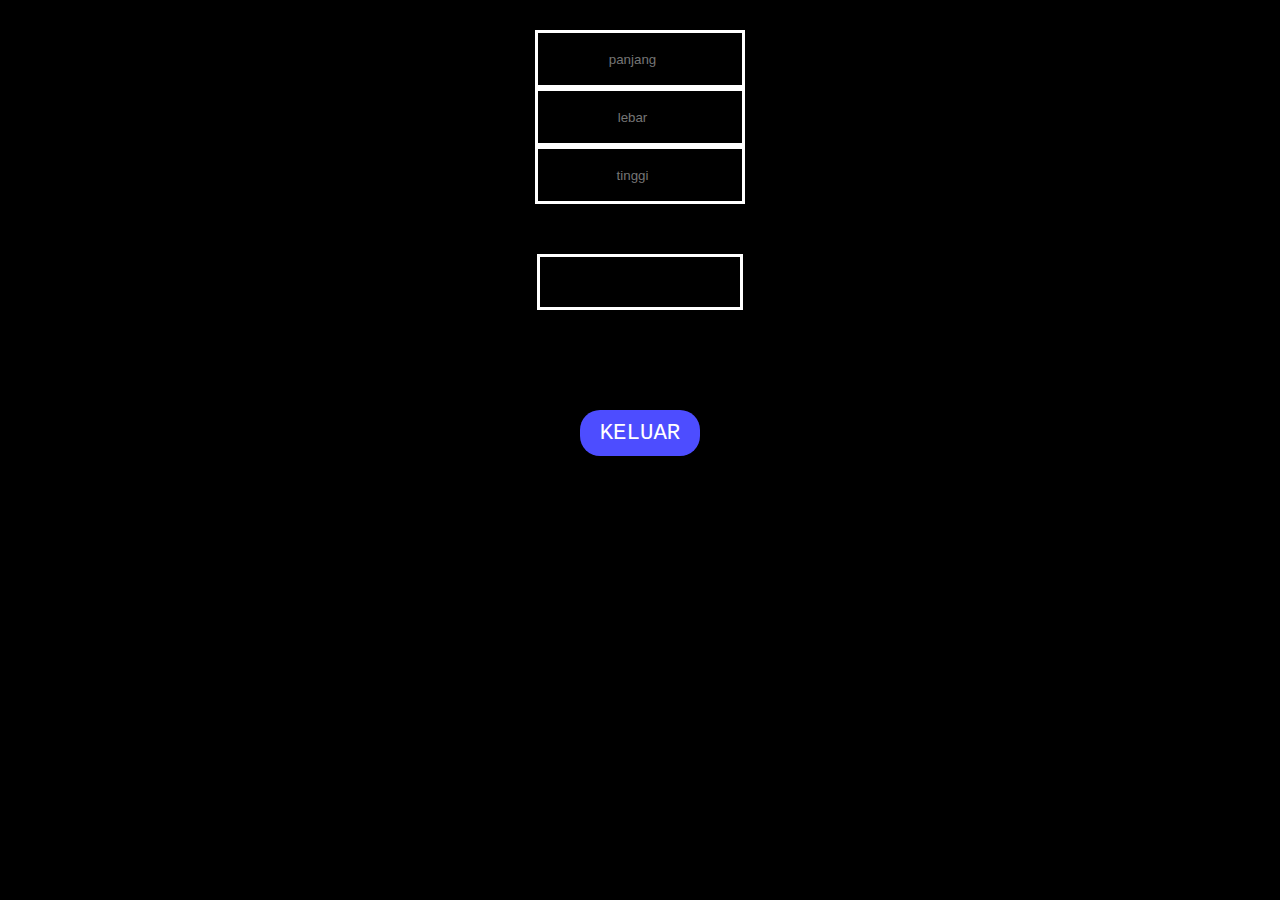
<file: balok.html>
<!DOCTYPE html>
<html lang="en">
<head>
    <meta charset="UTF-8">
    <meta name="viewport" content="width=device-width, initial-scale=1.0">
    <title>volume Balok </title>
    <link rel="stylesheet" href="luas.css">
</head>
<body>
    <div class="container program">
        <input type="number" name="" id="input-panjang" placeholder="panjang">
        <input type="number" name="" id="input-lebar" placeholder="lebar">
        <input type="number" name="" id="input-tinggi" placeholder="tinggi">
        <div class="hasil">
            <span></span>
        </div>
        <div class="keluar menu">
            <span><a href="volume.html">KELUAR</a></span>
        </div>
    </div>
    <script>
        const inputPanjang = document.getElementById('input-panjang');
        const inputLebar = document.getElementById('input-lebar');
        const inputTinggi = document.getElementById('input-tinggi');
        const hasil = document.querySelector('.hasil span');


        // function ini berfungsi untuk mengembalikan nilai dari kotak inputan
        function getPanjang() {
            return Number(inputPanjang.value);
        }
        
        function getLebar() {
            return Number(inputLebar.value);
        }

        function getTinggi() {
            return Number(inputTinggi.value);
        }

        function getVolume() {
            let volume = getPanjang() * getLebar() * getTinggi();
            hasil.innerHTML = `${volume} cm3`;    
        }

        // ketika kolom input di masukkan input di klik maka jalankan function getVolume
        inputPanjang.addEventListener('input', getVolume);
        inputLebar.addEventListener('input', getVolume);
        inputTinggi.addEventListener('input', getVolume);
    </script>
</body>
</html>
</file>
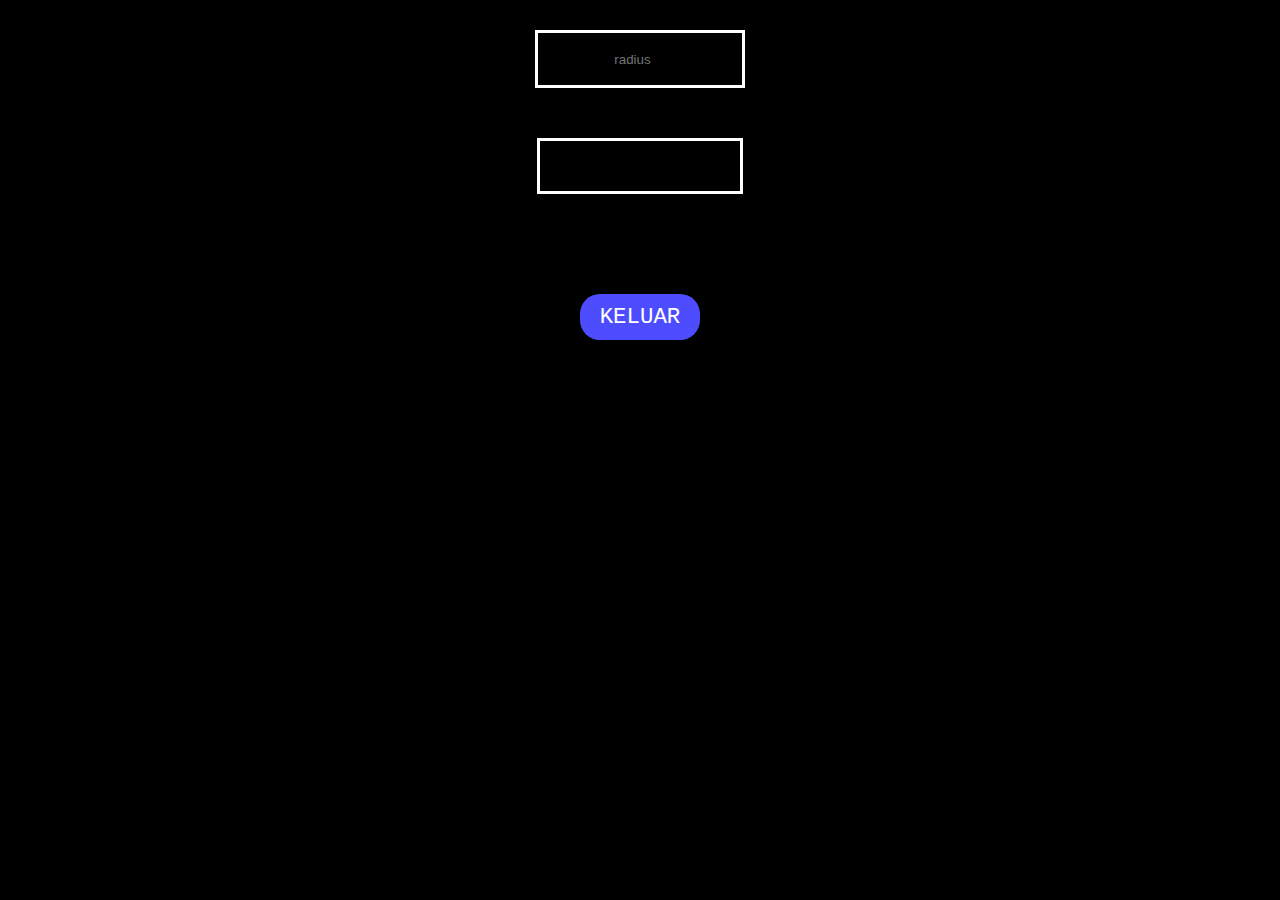
<file: bola.html>
<!DOCTYPE html>
<html lang="en">
<head>
    <meta charset="UTF-8">
    <meta name="viewport" content="width=device-width, initial-scale=1.0">
    <title>Volume Bola </title>
    <link rel="stylesheet" href="luas.css">
</head>
<body>
    <div class="container program">
        <input type="number" name="" id="input-radius" placeholder="radius">
        <div class="hasil">
            <span></span>
        </div>
        <div class="keluar menu">
            <span><a href="volume.html">KELUAR</a></span>
        </div>
    </div>
    <script>
        const input = document.getElementById('input-radius');
        const phi = 3.14;
        const hasil = document.querySelector('.hasil span');


        // function ini berfungsi untuk mengembalikan nilai dari kotak inputan
        function getRadius() {
            return Number(input.value);
        }

        function getVolume() {
            let volume = (4 / 3) * phi * getRadius() * getRadius() * getRadius();
            hasil.innerHTML = `${volume} cm3`;    
        }

        // ketika kolom input di masukkan input di klik maka jalankan function getVolume
        input.addEventListener('input', getVolume);
    </script>
</body>
</html>
</file>
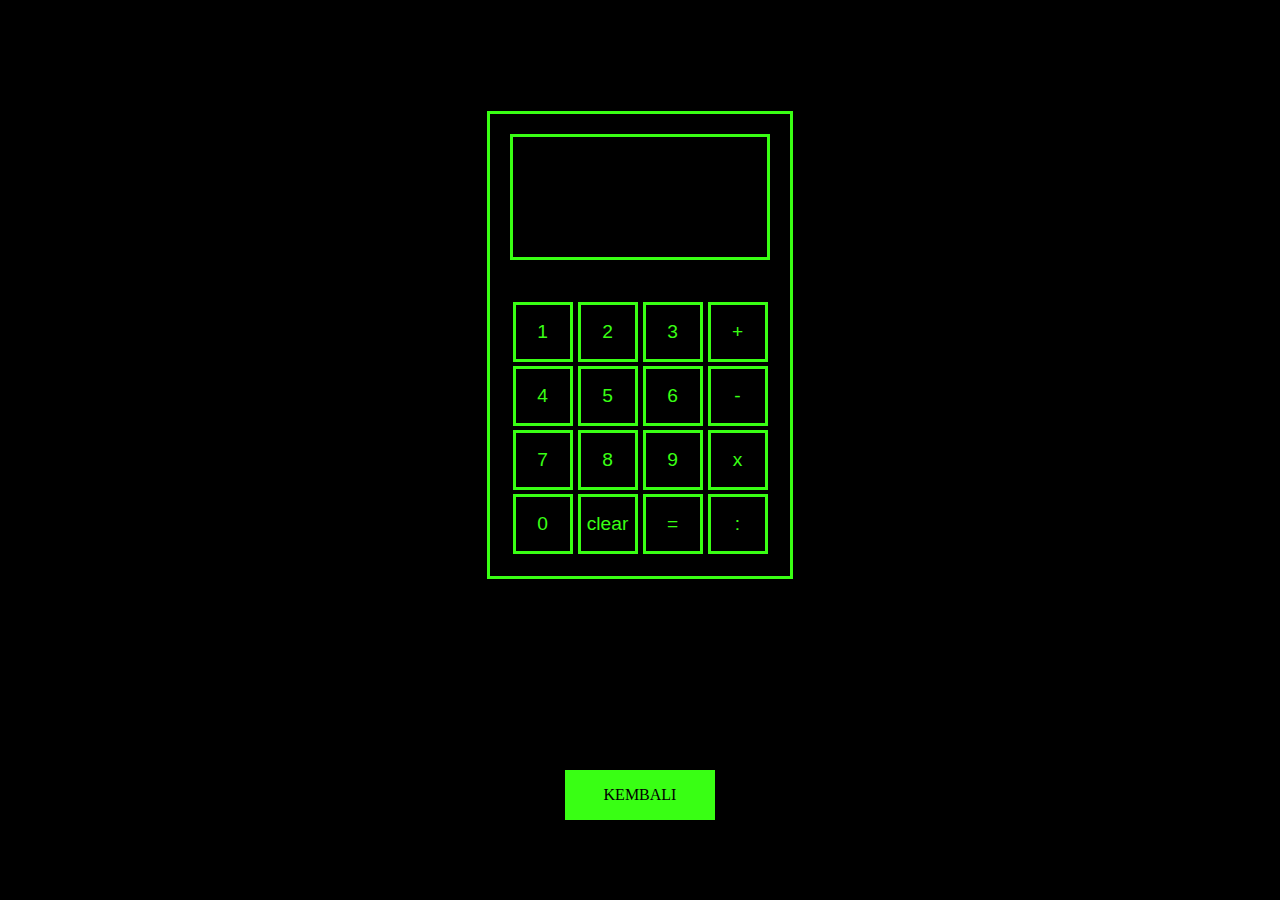
<file: calculator.html>
<!DOCTYPE html>
<html lang="en">
<head>
    <meta charset="UTF-8">
    <meta name="viewport" content="width=device-width, initial-scale=1.0">
    <title>Document</title>
    <link rel="stylesheet" href="general.css">
    <link rel="stylesheet" href="calculator.css">
    <link rel="stylesheet" href="fontstyle.css">
</head>
<body>
    <div class="container"> 
        <div class="main-calculator">
            <div class="screen">
                <span class="number"></span>
            </div>
            <div class="button">
                    <div class="1" name="angka">
                        <span>1</span>
                    </div>
                    <div class="2" name="angka">
                        <span>2</span>
                    </div>
                    <div class="3" name="angka">
                        <span>3</span>
                    </div>
                    <div class="+" name="operator">
                        <span>+</span>
                    </div>
                    <div class="4" name="angka">
                        <span>4</span>
                    </div>
                    <div class="5" name="angka">
                        <span>5</span>
                    </div>
                    <div class="6" name="angka">
                        <span>6</span>
                    </div>
                    <div class="-" name="operator">
                        <span>-</span>
                    </div>
                    <div class="7" name="angka">
                        <span>7</span>
                    </div>
                    <div class="8" name="angka">
                        <span>8</span>
                    </div>
                    <div class="9" name="angka">
                        <span>9</span>
                    </div>
                    <div class="x" name="operator">
                        <span>x</span>
                    </div>
                    <div class="0" name="angka">
                        <span>0</span>
                    </div>
                    <div class="clear" name="hapus">
                        <span>clear</span>
                    </div>
                    <div class="sama-dengan" name="sama-dengan">
                        <span>=</span>
                    </div>                
                    <div class=":" name="operator">
                        <span>:</span>
                    </div>
            </div>
        </div>
        <div class="button-kembali">
            <span><a href="index.html">KEMBALI</a></span>
        </div>
    </div>
    <script src="calculator.js"></script>
</body>
</html>
</file>
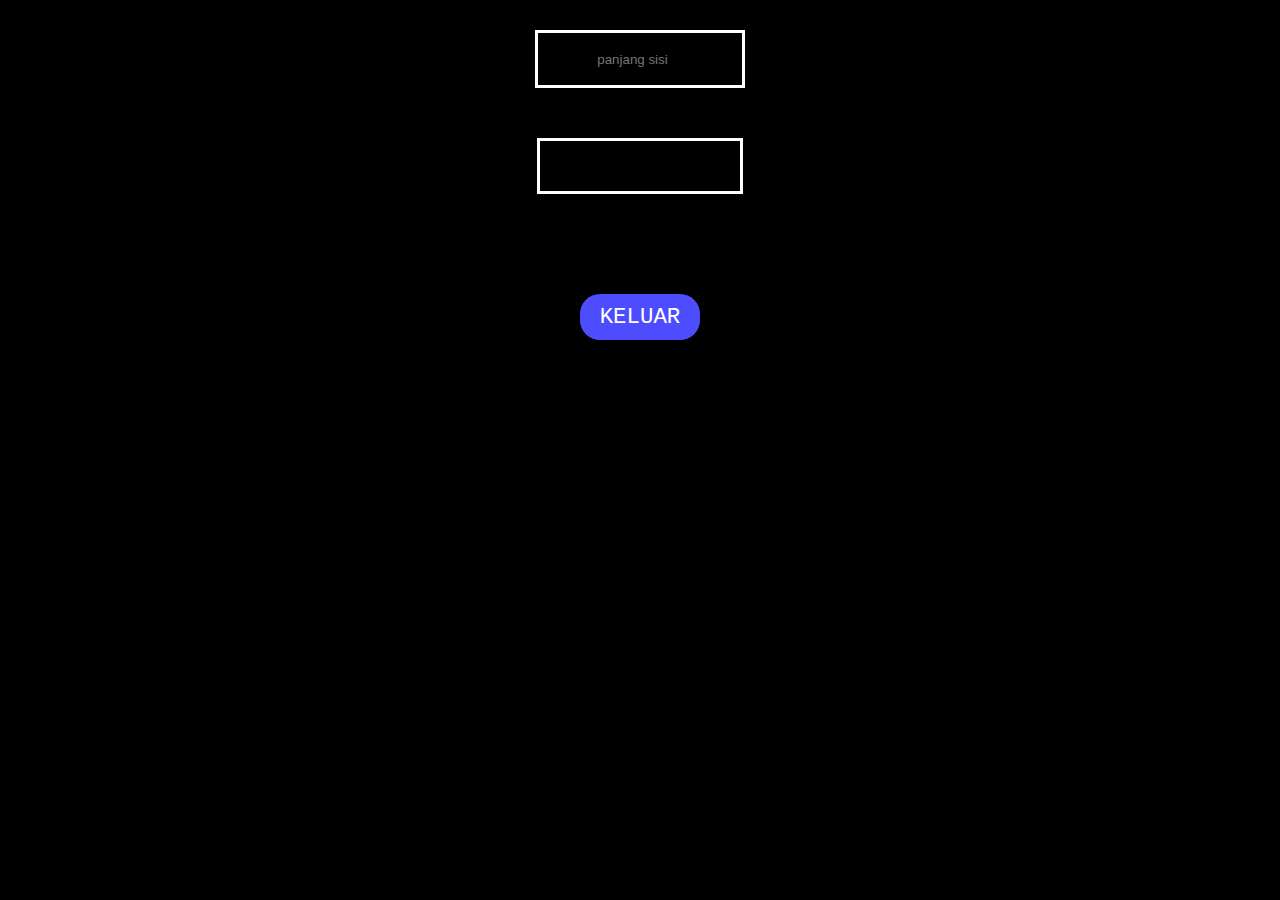
<file: kubus.html>
<!DOCTYPE html>
<html lang="en">
<head>
    <meta charset="UTF-8">
    <meta name="viewport" content="width=device-width, initial-scale=1.0">
    <title>Volume Kubus</title>
    <link rel="stylesheet" href="luas.css">
</head>
<body>
    <div class="container program">
        <input type="number" name="" id="input-sisi" placeholder="panjang sisi">
        <div class="hasil">
            <span></span>
        </div>
        <div class="keluar menu">
            <span><a href="volume.html">KELUAR</a></span>
        </div>
    </div>
    <script>

        // -- kode javascript --

        // varibel untuk menampung element
        const input= document.getElementById('input-sisi');
        const hasil = document.querySelector('.hasil span');

        // function ini berfungsi untuk mengembalikan nilai dari kotak inputan
        function getSisi() {
            return Number(input.value);
        }


        function getVolume() {
                let volume = getSisi() * getSisi() * getSisi();
                hasil.innerHTML = `${volume} cm3`;   
        }
        
        // ketika kolom input di masukkan input di klik maka jalankan function getVolume
        input.addEventListener('input', getVolume);
    </script>
</body>
</html>
</file>
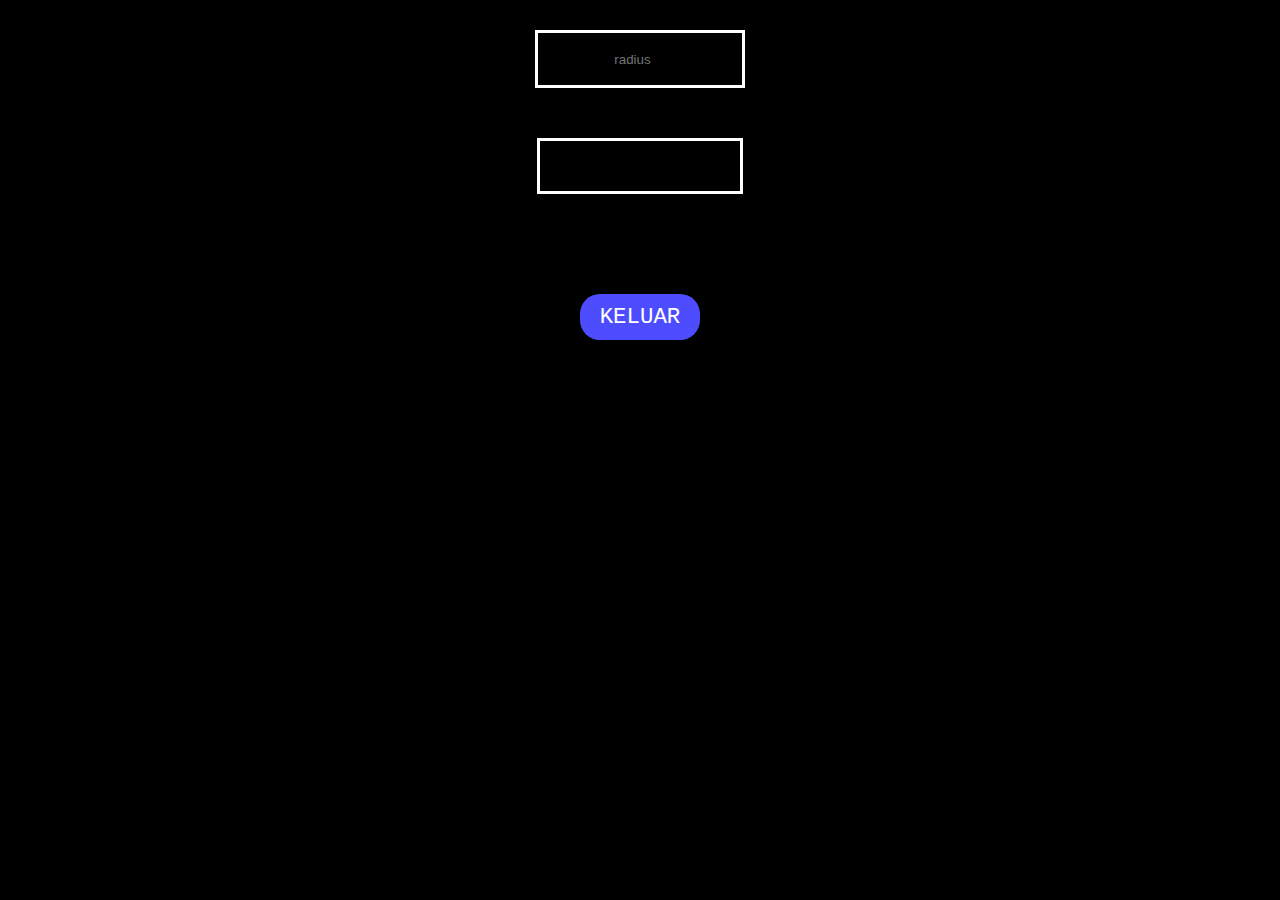
<file: lingkaran.html>
<!DOCTYPE html>
<html lang="en">
<head>
    <meta charset="UTF-8">
    <meta name="viewport" content="width=device-width, initial-scale=1.0">
    <title>Luas Lingkaran</title>
    <link rel="stylesheet" href="luas.css">
</head>
<body>
    <div class="container program">
        <input type="number" name="" id="input-sisi" placeholder="radius">
        <div class="hasil">
            <span></span>
        </div>
        <div class="keluar menu">
            <span><a href="luas.html">KELUAR</a></span>
        </div>
    </div>
    <script>
        const input= document.getElementById('input-sisi');
        const hasil = document.querySelector('.hasil span');
        const phi = 3.14;

        function getRadius() {
            return Number(input.value);
        }

        function getLuas() {
                let luas = phi * getRadius() * getRadius();
                hasil.innerHTML = `${luas} cm2`;    
        }

        input.addEventListener('input', getLuas);
    </script>
</body>
</html>
</file>
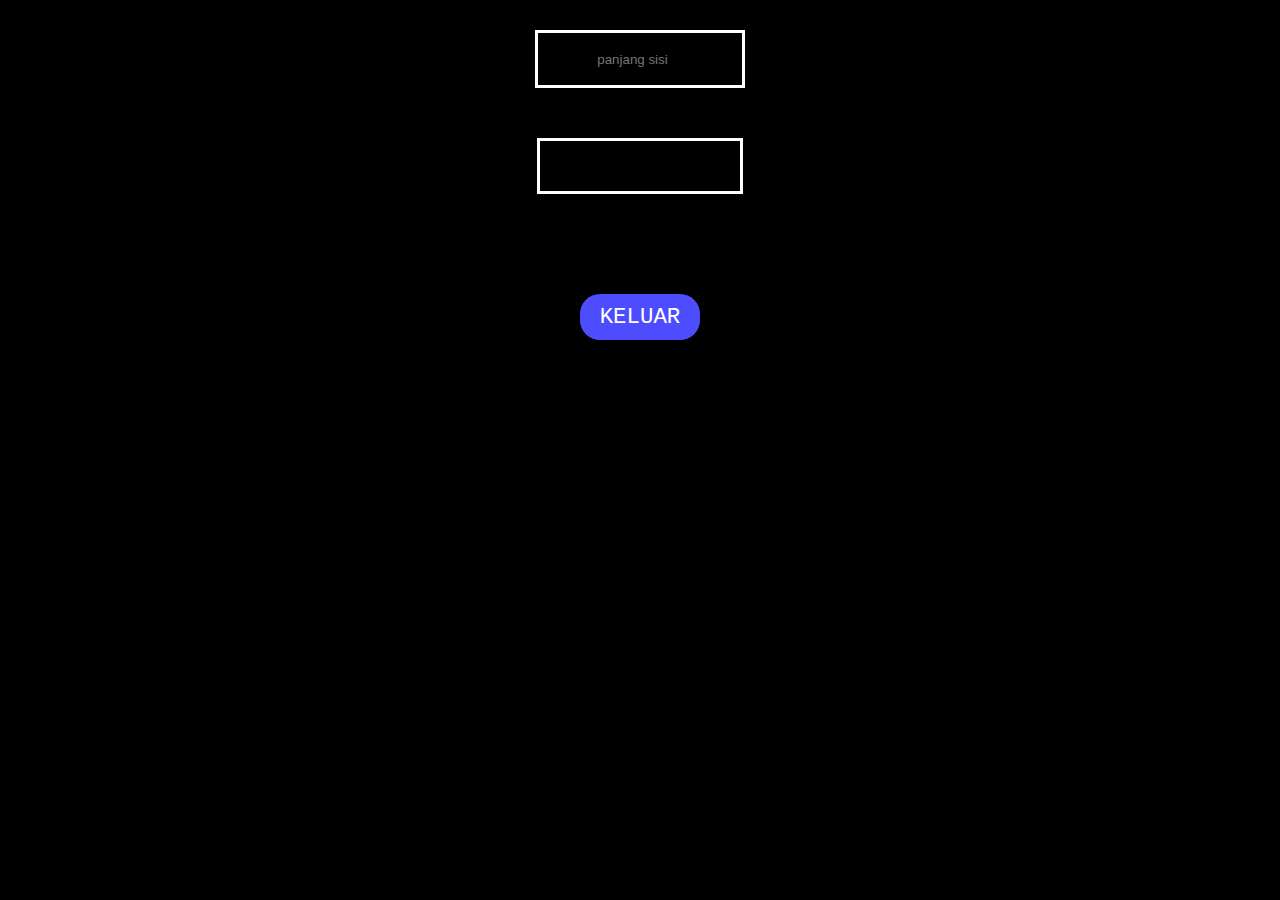
<file: persegi.html>
<!DOCTYPE html>
<html lang="en">
<head>
    <meta charset="UTF-8">
    <meta name="viewport" content="width=device-width, initial-scale=1.0">
    <title>Luas Persegi</title>
    <link rel="stylesheet" href="luas.css">
</head>
<body>
    <div class="container program">
        <input type="number" name="" id="input-sisi" placeholder="panjang sisi">
        <div class="hasil">
            <span></span>
        </div>
        <div class="keluar menu">
            <span><a href="luas.html">KELUAR</a></span>
        </div>
    </div>
    <script>
        // code javascript untuk program persegi
        const input = document.getElementById('input-sisi');
        const hasil = document.querySelector('.hasil span');

        function getSisi() {
            return Number(input.value);
        }

        function getLuas() {
                let luas = getSisi() * getSisi();
                hasil.innerHTML = `${luas} cm2`;   
        }
        
        // ketika kotak input di isi maka jalankan function getLuas
        input.addEventListener('input', getLuas);
    </script>
</body>
</html>
</file>
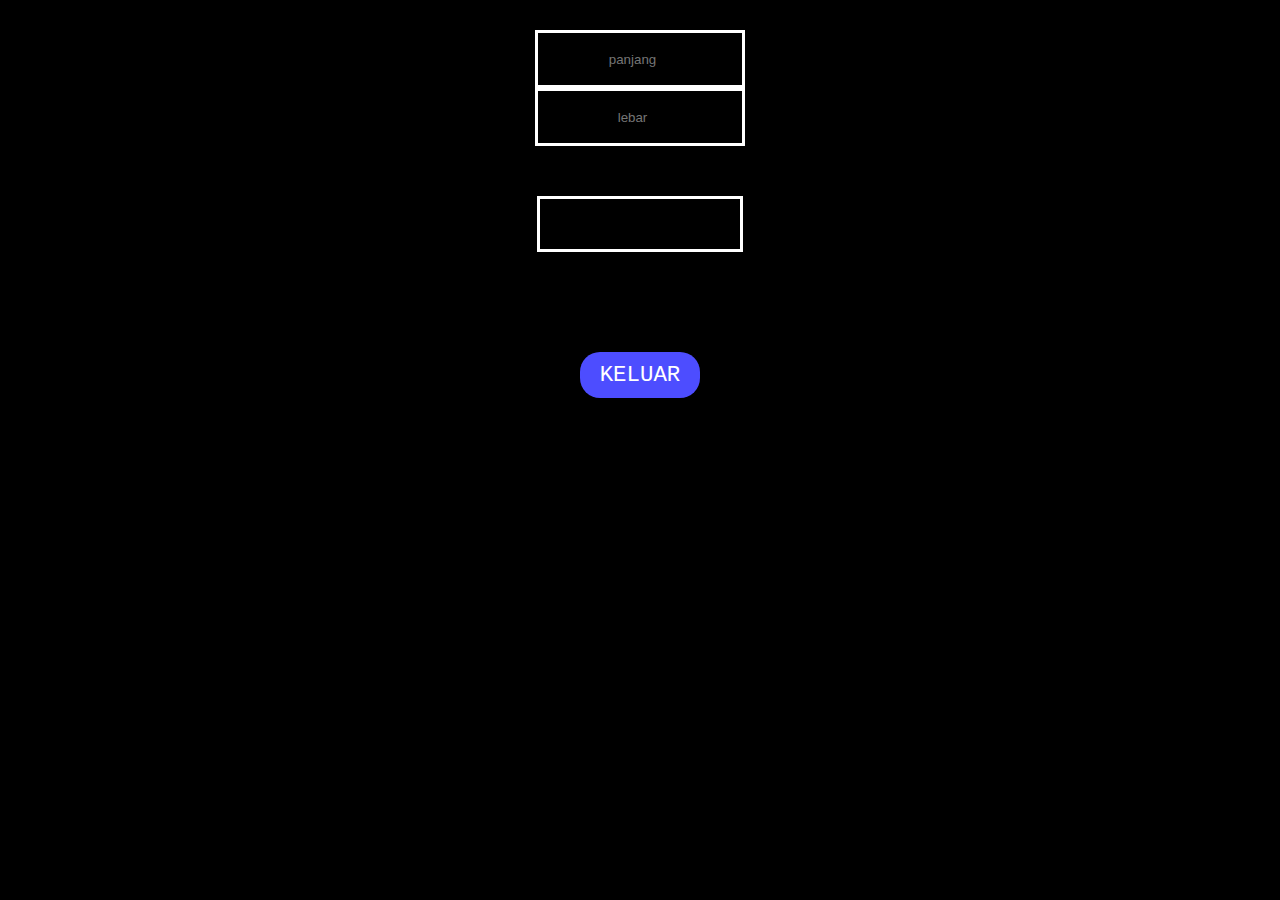
<file: persegipanjang.html>
<!DOCTYPE html>
<html lang="en">
<head>
    <meta charset="UTF-8">
    <meta name="viewport" content="width=device-width, initial-scale=1.0">
    <title>Luas Persegi Panjang</title>
    <link rel="stylesheet" href="luas.css">
</head>
<body>
    <div class="container program">
        <input type="number" name="" id="input-panjang" placeholder="panjang">
        <input type="number" name="" id="input-lebar" placeholder="lebar">
        <div class="hasil">
            <span></span>
        </div>
        <div class="keluar menu">
            <span><a href="luas.html">KELUAR</a></span>
        </div>
    </div>
    <script>
        const inputPanjang= document.getElementById('input-panjang');
        const inputLebar= document.getElementById('input-lebar');
        const hasil = document.querySelector('.hasil span');

        function getPanjang() {
            return Number(inputPanjang.value);
        }
        
        function getLebar() {
            return Number(inputLebar.value);
        }

        function getLuas() {
            let luas = getPanjang() * getLebar();
            hasil.innerHTML = `${luas} cm2`;    
        }

        inputPanjang.addEventListener('input', getLuas);
        inputLebar.addEventListener('input', getLuas);
    </script>
</body>
</html>
</file>
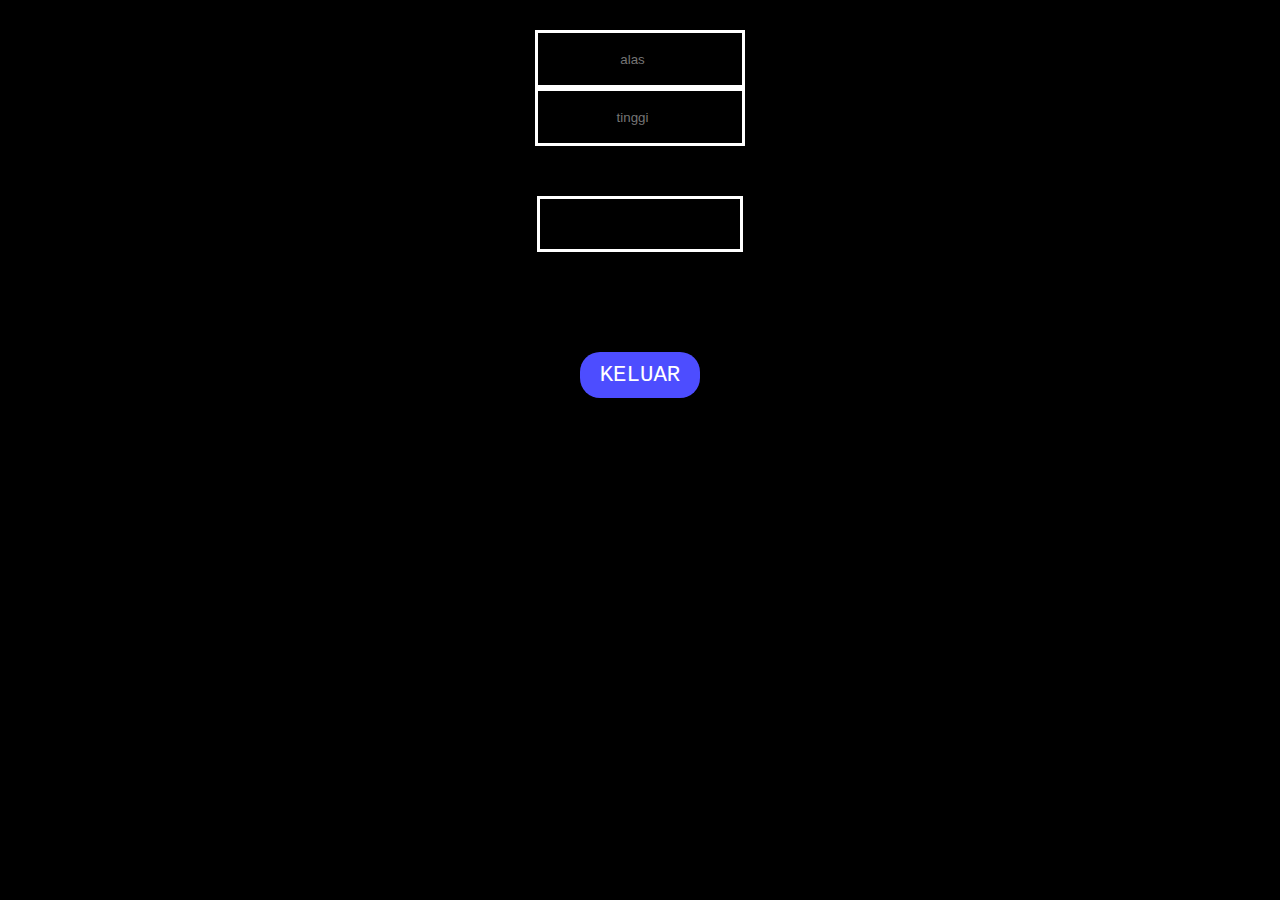
<file: sigitiga.html>
<!DOCTYPE html>
<html lang="en">
<head>
    <meta charset="UTF-8">
    <meta name="viewport" content="width=device-width, initial-scale=1.0">
    <title>Luas Persegi Panjang</title>
    <link rel="stylesheet" href="luas.css">
</head>
<body>
    <div class="container program">
        <input type="number" name="" id="input-alas" placeholder="alas">
        <input type="number" name="" id="input-tinggi" placeholder="tinggi">
        <div class="hasil">
            <span></span>
        </div>
        <div class="keluar menu">
            <span><a href="luas.html">KELUAR</a></span>
        </div>
    </div>
    <script>
        const inputAlas= document.getElementById('input-alas');
        const inputTinggi= document.getElementById('input-tinggi');
        const hasil = document.querySelector('.hasil span');

        function getAlas() {
            return Number(inputAlas.value);
        }
        
        function getTinggi() {
            return Number(inputTinggi.value);
        }

        function getLuas() {
            let luas = getAlas() * getTinggi() / 2;
            hasil.innerHTML = `${luas} cm2`;    
        }

        inputAlas.addEventListener('input', getLuas);
        inputTinggi.addEventListener('input', getLuas);
    </script>
</body>
</html>
</file>
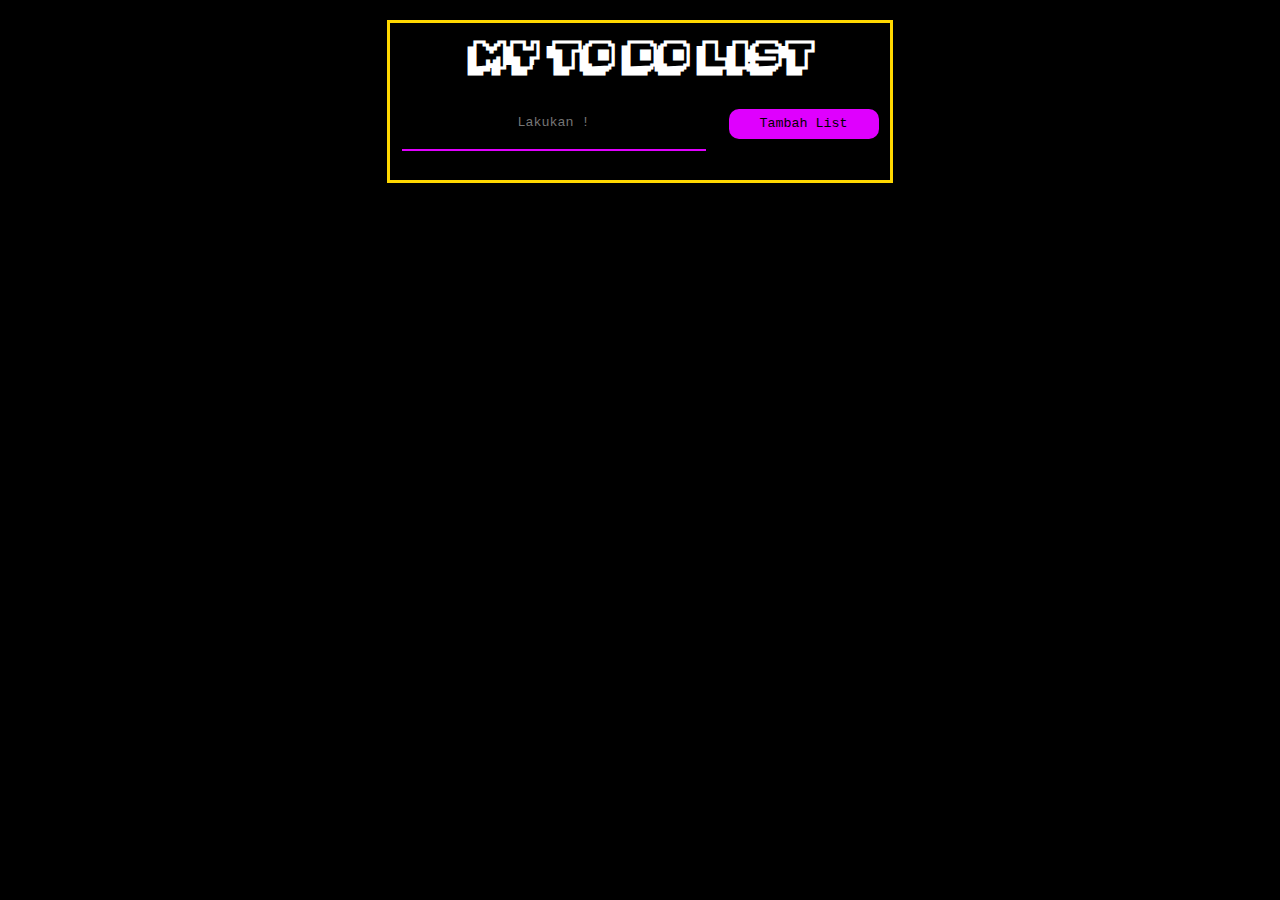
<file: todolist.html>
<!DOCTYPE html>
<html lang="en">
<head>
    <meta charset="UTF-8">
    <meta http-equiv="X-UA-Compatible" content="IE=edge">
    <meta name="viewport" content="width=device-width, initial-scale=1.0">
    <title>To Do List</title>
    <link rel="stylesheet" href="todolist.css">
    <link rel="stylesheet" href="fontstyle.css">
</head>
<body>
    <div class="container todo">
        <h2>MY TO DO LIST</h2>
        <div class="input">
            <input type="text" id="input" required placeholder="Lakukan !">
            <button id="tambah">Tambah List</button>
        </div>
        <ul class="daftar-list"></ul>
    </div>
    <script src="todolist.js"></script>
</body>
</html>
</file>
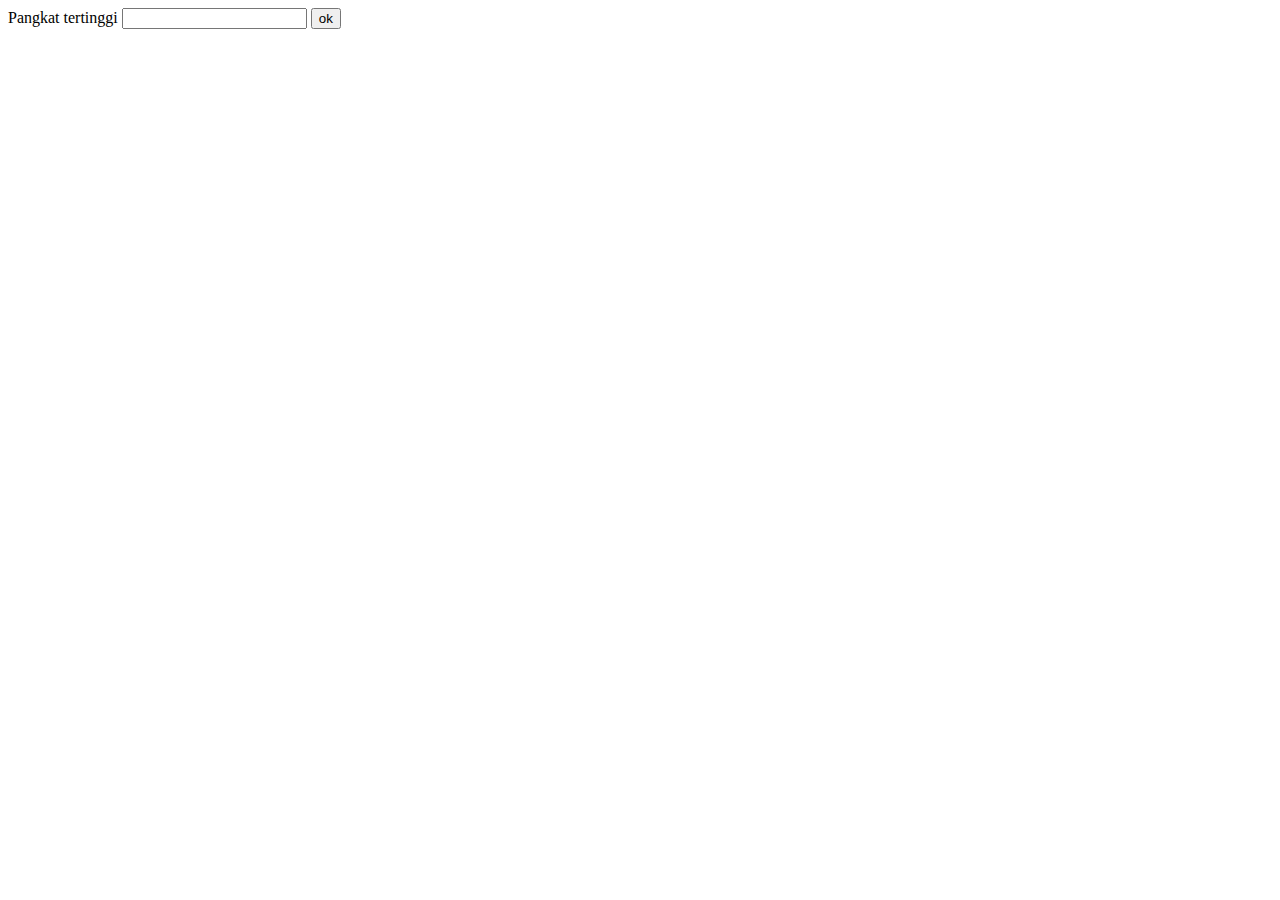
<file: turunan.html>
<!DOCTYPE html>
<html lang="en">
<head>
    <meta charset="UTF-8">
    <meta name="viewport" content="width=device-width, initial-scale=1.0">
    <title>Turunan</title>
</head>
<body>
    <form action="">
        <label for="pangkat-tertinggi">Pangkat tertinggi</label>
        <input type="number" id="pangkat-tertinggi">
        <button type="submit">ok</button>
    </form>
</body>
</html>
</file>
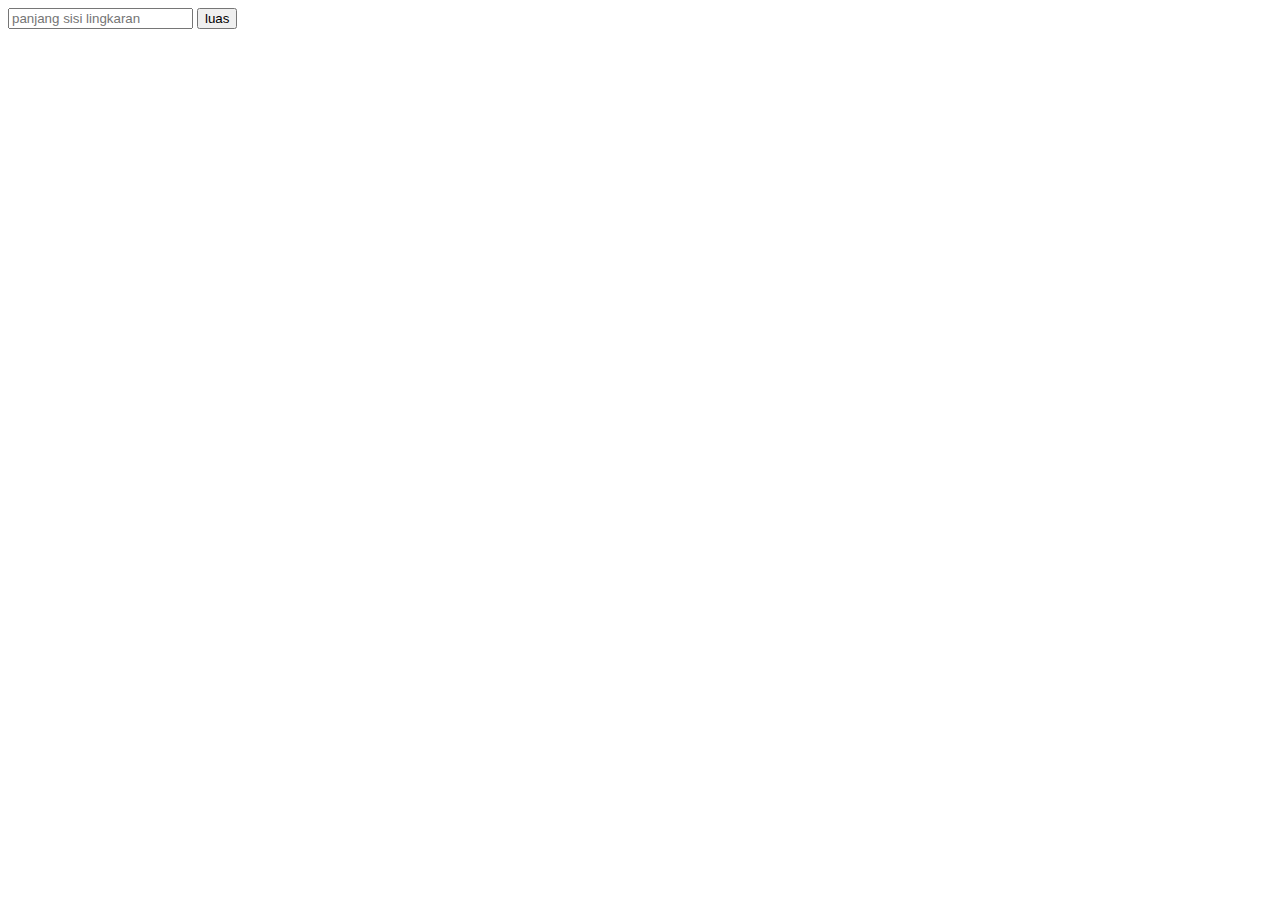
<file: luas/lingkaran.html>
<!DOCTYPE html>
<html lang="en">
<head>
    <meta charset="UTF-8">
    <meta name="viewport" content="width=device-width, initial-scale=1.0">
    <title>Luas Lingkaran</title>
</head>
<body>
    <input type="number" name="" id="input-sisi" placeholder="panjang sisi lingkaran">
    <input type="button" value="luas" >
    <div class="hasil">
        <span></span>
    </div>
    <script>
        const input= document.getElementById('input-sisi');
        const button = document.querySelector('input[type="button"]');
        const hasil = document.querySelector('.hasil span');
        const phi = 3.14;

        function getSisi() {
            return Number(input.value);
        }

        function getLuas() {
            if (getSisi() == 0) {
                hasil.innerHTML = `Anda salah memasukkan angka`;    
            } else {
                let luas = phi * getSisi() * getSisi();
                hasil.innerHTML = `${luas} cm2`;    
            }
        }

        button.addEventListener('click', getLuas);
    </script>
</body>
</html>
</file>
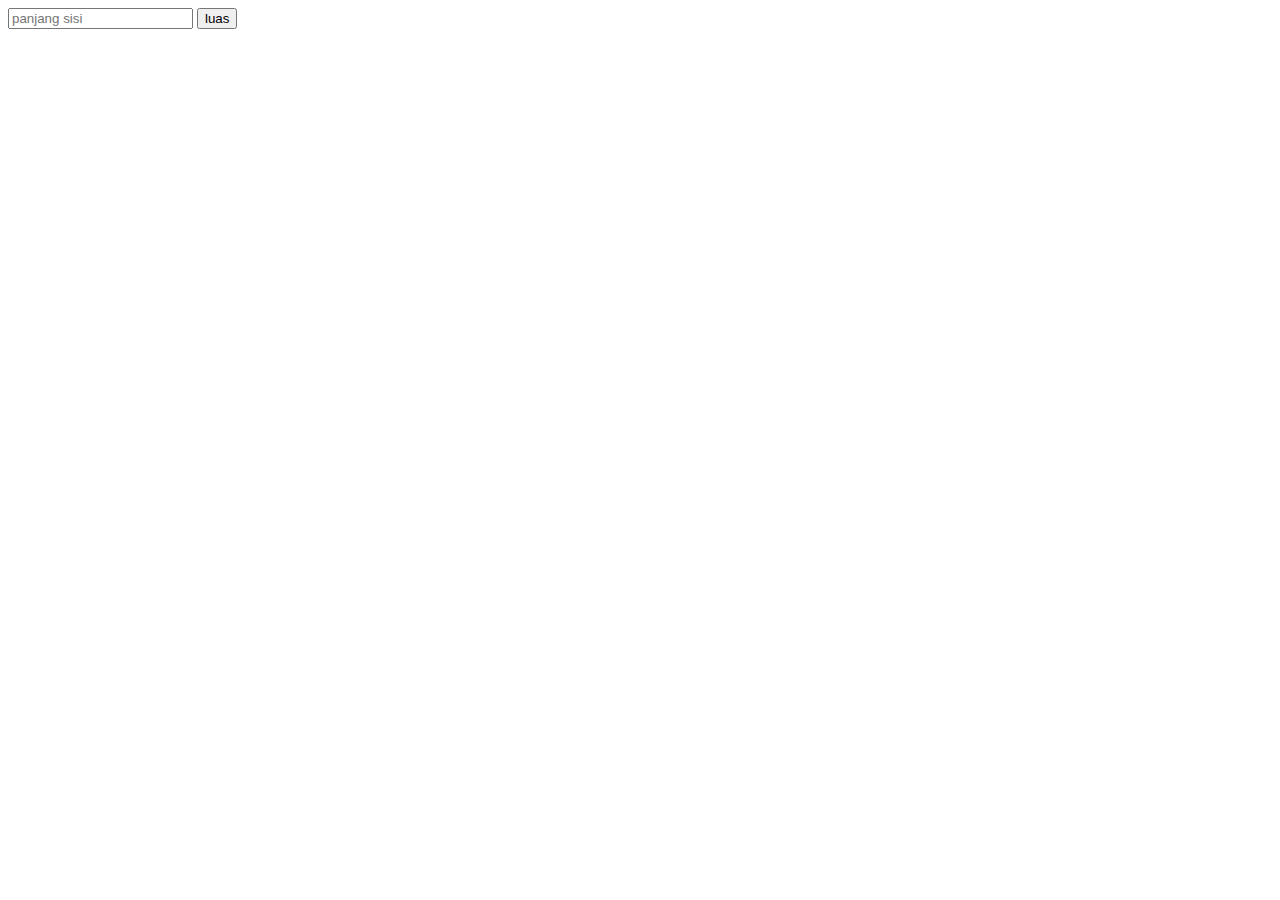
<file: luas/persegi.html>
<!DOCTYPE html>
<html lang="en">
<head>
    <meta charset="UTF-8">
    <meta name="viewport" content="width=device-width, initial-scale=1.0">
    <title>Luas Persegi</title>
</head>
<body>
    <input type="number" name="" id="input-sisi" placeholder="panjang sisi">
    <input type="button" value="luas" >
    <div class="hasil">
        <span></span>
    </div>
    <script>
        const input= document.getElementById('input-sisi');
        const button = document.querySelector('input[type="button"]');
        const hasil = document.querySelector('.hasil span');

        function getSisi() {
            return Number(input.value);
        }

        function getLuas() {
            if (getSisi() == 0) {
                hasil.innerHTML = `Anda salah memasukkan angka`;    
            } else {
                let luas = getSisi() * getSisi();
                hasil.innerHTML = `${luas} cm2`;    
            }
        }

        button.addEventListener('click', getLuas);
    </script>
</body>
</html>
</file>
<file: luas.css>
body {
    background: #000;
    font-family: "Gamer";
    font-size: 1.7rem;
}

.container {
    margin: 30px auto;
    max-width: 400px;
    flex-direction: column;
    display: flex;
    align-items: center;
}

.container .pilih div {
    display: flex;
}

.menu {
    padding: 10px;
    border:3px #4D4DFF solid;
    margin: 20px;
}

.menu:hover {
    background: #4D4DFF;
}

.pilih div span {
    margin: auto;
}

h1 {
    color: white;
    text-align: center;
    font-size: 1.5rem;
    font-family: "Pixelmania";
}

.keluar.menu {
    border-radius: 20px;
    display: flex;
    border: none;
    width: 100px;
    background: #4D4DFF;
    margin-top: 50px;
}

.keluar span {
    font-size: 1.4rem;
    margin: auto;
}

a {
    color: white;
    text-decoration: none;
}


/* || program luas */

.container.program {
    font-family: 'Courier New', Courier, monospace;
}

input {
    background: black;
    color: white;
    width: 200px;
    height: 50px;
    text-align: center;
    border: 3px white solid;

}

.hasil {
    font-size: 1rem;
    color: white;
    display: flex;
    margin: 50px;
    width: 200px;
    height: 50px;
    border: 3px white solid;
}

.hasil span {
    margin: auto;   
}
</file>
<file: general.css>
html, body {
    padding: 0;
    margin: 0;
}

body {
    background-color: rgb(0, 0, 0);
    color: white;
}

.container {
    min-width: 100vw;
    min-height: 100vh;
    display: flex;
    flex-direction: column;
    justify-content: space-between;

}
</file>
<file: calculator.css>
.container {
    align-items: center;
    color: #39ff14;
    justify-content: space-around;
}

/* style untuk mengatur tampilan kalkulator */
.main-calculator {
    display: flex;
    flex-direction: column;
    max-width: 300px;
    margin: 30px auto;
    border: 3px #39ff14 solid;
}

.main-calculator div {
    margin: 20px;
}

/* style untuk mangatur tampilan screen layar kalkulator */
.screen {
    padding: 10px;
    height: 100px;
    background-color: black;
    overflow: auto;
    display: flex;
    border: 3px #39ff14 solid;

}

.screen .number {
    margin: auto  ;
    font-family: "Kemco";
    font-size: 2rem;
}

/* style untuk mangatur tampilan tombol kalkulator */
.button {
    font-size: 1.2rem;
    display: flex;
    justify-content: space-around;
    align-content: space-around;
    flex-wrap: wrap;
}

/* style untuk mangatur setiap tombol */
.button div {
    cursor: pointer;
    box-sizing: border-box;
    width: 60px;
    height: 60px;
    border: 3px #39ff14 solid;
    display: flex;
    margin: 2px;
}

/* style untuk tulisan di dalam tombol */
.button div span {
    margin: auto;
    font-family: 'Franklin Gothic Medium', 'Arial Narrow', Arial, sans-serif;
}


/* style untuk tombol kembali */
.button-kembali {
    background-color:#39ff14;
    width: 150px;
    height: 50px;
    display: flex;
}

/* style untuk tulisan di dalam tomnol kembali */
.button-kembali span  {
    margin: auto;
}

/* style untuk menghilangkan garis link */
.button-kembali a {
    color: rgb(0, 0, 0);
    text-decoration: none;
}
</file>
<file: fontstyle.css>
@font-face {
    font-family: 'Pixelmania';
    src: url('font/pixelmania-webfont.woff') format('woff');
}

@font-face {
    font-family: 'Kemco';
    src: url('font/kemco_pixel_bold-webfont.woff') format('woff');
}

@font-face {
    font-family: 'Gamer';
    src: url('font/gamer-webfont.woff') format('woff');
}
</file>
<file: todolist.css>
body {
    font-family: 'Courier New', Courier, monospace;
    font-size: .9rem;
    font-weight: bold;
    background: #000;
    color: white;
}
.container.todo {
    margin: 20px auto;
    max-width: 500px;
    border: 3px gold solid;
    display: flex;
    flex-direction: column;
    justify-content: space-around;
}
.container h2 {
    font-family: "Pixelmania";
    text-align: center;
}

#input {
    border: 2px #df00fe solid;
    /* border-radius: 10px; */
    background-color: black;
    color: white;
    text-decoration: none;
    width: 300px;
    height: 50px;
    text-align: center;
    font-family: 'Courier New', Courier, monospace;
    border: none;
    border-bottom: 2px #df00fe solid;
    outline: 0;
}

.input {
    text-align: center;
    display: flex;
    justify-content: space-around;
    align-items: center;

}

#tambah {
    background-color: #df00fe;
    width: 150px;
    height: 30px;
    border-radius: 10px;
    font-family: 'Courier New', Courier, monospace;
    cursor: pointer;
    border: none;
}

ul li .kotak {
    display: inline-block;
    border: 2px #df00fe solid;
    border-radius: 10px;
    width: 200px;
    height: 20px;
    text-align: center;
    margin-bottom: 10px;
}

li {
    list-style: none;
}

li button {
    background-color: #df00fe;
    width: 70px;
    height: 30px;
    border-radius: 10px;
    font-family: 'Courier New', Courier, monospace;
}

li button:nth-child(2) {
    margin-left: 30px;
}

@media screen and (max-width : 630px) {
    #input {
        height: 20px;
    }

    #tambah {
        background-color: #df00fe;
        margin-top: 20px;
        border-radius: 10px;
        font-family: 'Courier New', Courier, monospace;
    }

    .daftar-list li {
        display: flex;
        flex-wrap: wrap;
        justify-content: center;
        margin-top: 50px;
    }

    .daftar-list li span {
        width: 350px;
        list-style: none;
        display: block;
    }

    ul {
        padding: 0;
    }

    .input {
        flex-direction: column;
        align-items: center;
    }

    li button:nth-child(2) {
        margin-left: 0px;
    }
}
</file>
